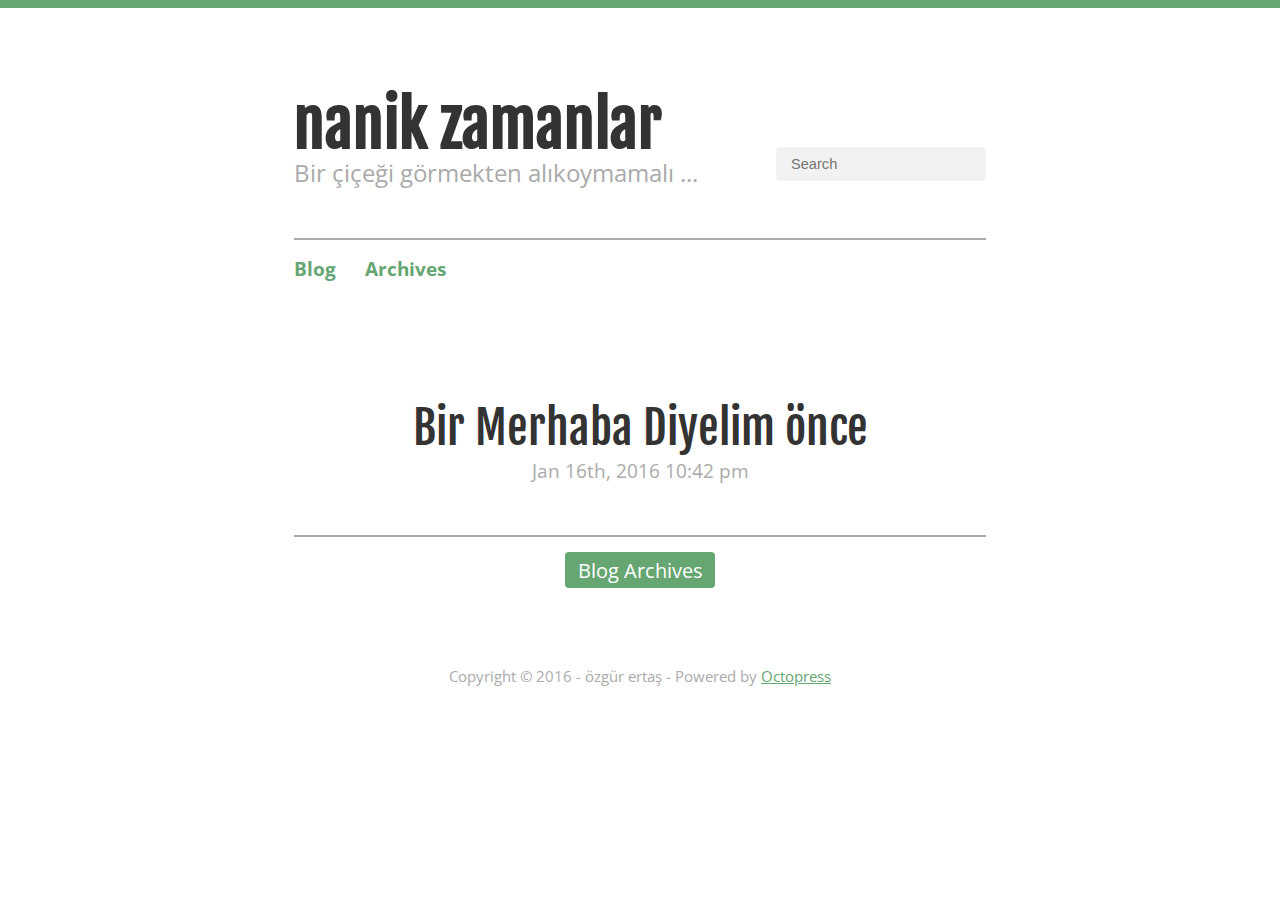
<file: index.html>
<!DOCTYPE html>
<!--[if IEMobile 7 ]><html class="no-js iem7"><![endif]-->
<!--[if lt IE 9]><html class="no-js lte-ie8"><![endif]-->
<!--[if (gt IE 8)|(gt IEMobile 7)|!(IEMobile)|!(IE)]><!--><html class="no-js" lang="en"><!--<![endif]-->
<head>
  <meta charset="utf-8">
  <title>nanik zamanlar</title>
  <meta name="author" content="özgür ertaş">

  
  <meta name="description" content="
">
  

  <!-- http://t.co/dKP3o1e -->
  <meta name="HandheldFriendly" content="True">
  <meta name="MobileOptimized" content="320">
  <meta name="viewport" content="width=device-width, initial-scale=1">

  
  <link rel="canonical" href="http://webalosarema.github.io/">
  <link href="/favicon.png" rel="icon">
  <link href="/stylesheets/screen.css" media="screen, projection" rel="stylesheet" type="text/css">
  <link href="/atom.xml" rel="alternate" title="nanik zamanlar" type="application/atom+xml">
  <script src="/javascripts/modernizr-2.0.js"></script>
  <script src="//ajax.googleapis.com/ajax/libs/jquery/1.9.1/jquery.min.js"></script>
  <script>!window.jQuery && document.write(unescape('%3Cscript src="/javascripts/libs/jquery.min.js"%3E%3C/script%3E'))</script>
  <script src="/javascripts/octopress.js" type="text/javascript"></script>
  <!--Fonts from Google"s Web font directory at http://google.com/webfonts -->
<link href="http://fonts.googleapis.com/css?family=PT+Serif:regular,italic,bold,bolditalic" rel="stylesheet" type="text/css">
<link href='http://fonts.googleapis.com/css?family=Open+Sans' rel='stylesheet' type='text/css'>
<link href='https://fonts.googleapis.com/css?family=Fjalla+One&subset=latin,latin-ext' rel='stylesheet' type='text/css'>

  

</head>

<body   >
  <header role="banner"><hgroup>
  <h1><a href="/">nanik zamanlar</a></h1>
  
    <h2>Bir çiçeği görmekten alıkoymamalı ...</h2>
  
</hgroup>

</header>
  <nav role="navigation"><ul class="subscription" data-subscription="rss">
  <li><a href="/atom.xml" rel="subscribe-rss" title="subscribe via RSS">RSS</a></li>
  
</ul>
  
<form action="https://www.google.com/search" method="get">
  <fieldset role="search">
    <input type="hidden" name="sitesearch" value="webalosarema.github.io">
    <input class="search" type="text" name="q" results="0" placeholder="Search"/>
  </fieldset>
</form>
  
<ul class="main-navigation">
  <li><a href="/">Blog</a></li>
  <li><a href="/blog/archives">Archives</a></li>
</ul>

</nav>
  <div id="main">
    <div id="content">
      <div class="blog-index">
  
  
  
    <article>
      
  <header>
    
      <h1 class="entry-title"><a href="/blog/2016/01/16/bu-ilk-yazim-olsun/">Bir Merhaba Diyelim önce</a></h1>
    
    
      <p class="meta">
        




<time class='entry-date' datetime='2016-01-16T22:42:01+02:00'><span class='date'><span class='date-month'>Jan</span> <span class='date-day'>16</span><span class='date-suffix'>th</span>, <span class='date-year'>2016</span></span> <span class='time'>10:42 pm</span></time>
        
      </p>
    
  </header>


  <div class="entry-content">
</div>
  
  


    </article>
  
  <div class="pagination">
    
    <a href="/blog/archives">Blog Archives</a>
    
  </div>
</div>
<aside class="sidebar">
  
    <section>
  <h1>Recent Posts</h1>
  <ul id="recent_posts">
    
      <li class="post">
        <a href="/blog/2016/01/16/bu-ilk-yazim-olsun/">Bir Merhaba Diyelim önce</a>
      </li>
    
  </ul>
</section>





  
</aside>

    </div>
  </div>
  <footer role="contentinfo"><p>
  Copyright &copy; 2016 - özgür ertaş -
  <span class="credit">Powered by <a href="http://octopress.org">Octopress</a></span>
</p>

</footer>
  





  <script type="text/javascript">
    (function() {
      var script = document.createElement('script'); script.type = 'text/javascript'; script.async = true;
      script.src = 'https://apis.google.com/js/plusone.js';
      var s = document.getElementsByTagName('script')[0]; s.parentNode.insertBefore(script, s);
    })();
  </script>



  <script type="text/javascript">
    (function(){
      var twitterWidgets = document.createElement('script');
      twitterWidgets.type = 'text/javascript';
      twitterWidgets.async = true;
      twitterWidgets.src = '//platform.twitter.com/widgets.js';
      document.getElementsByTagName('head')[0].appendChild(twitterWidgets);
    })();
  </script>





</body>
</html>
</file>
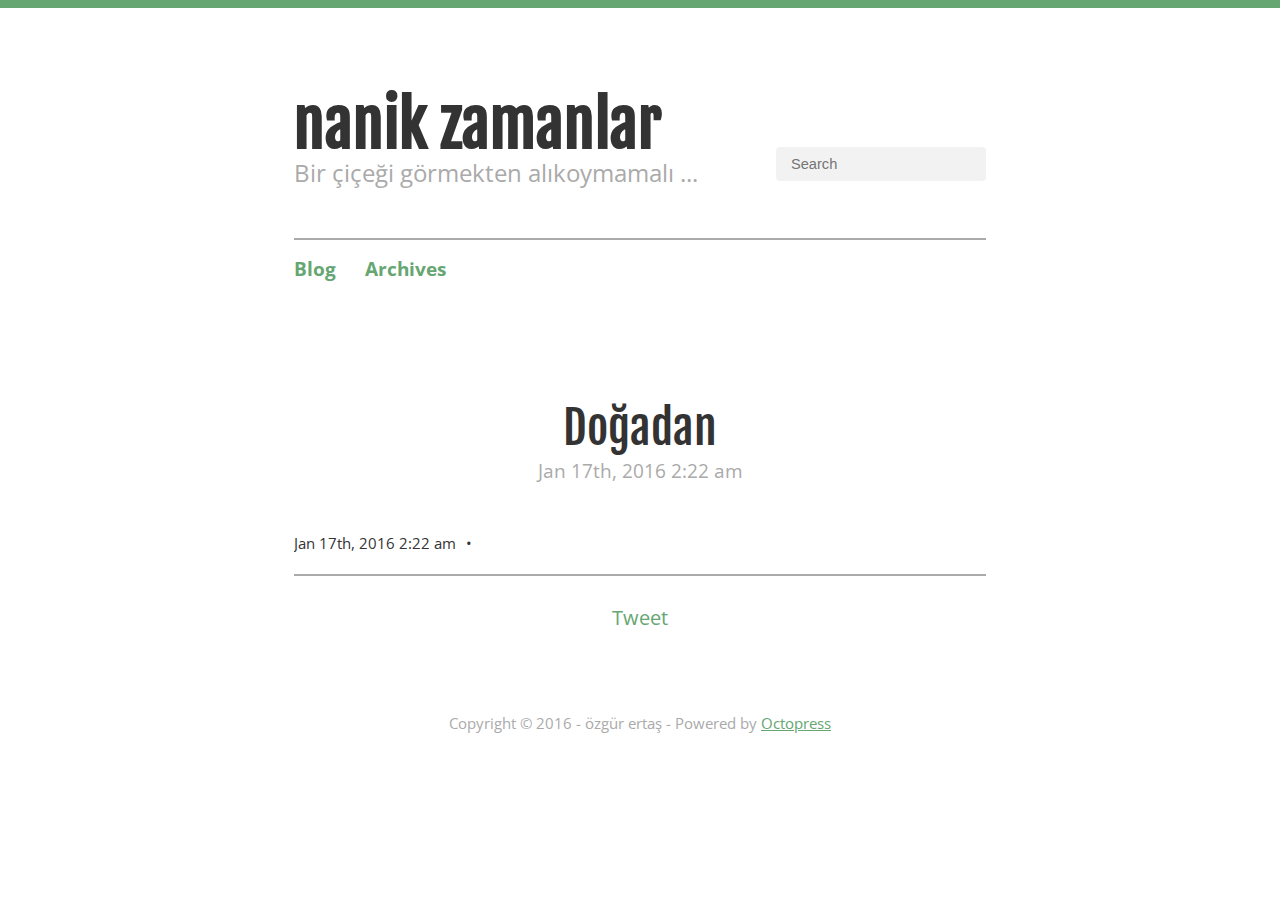
<file: dogadan/index.html>
<!DOCTYPE html>
<!--[if IEMobile 7 ]><html class="no-js iem7"><![endif]-->
<!--[if lt IE 9]><html class="no-js lte-ie8"><![endif]-->
<!--[if (gt IE 8)|(gt IEMobile 7)|!(IEMobile)|!(IE)]><!--><html class="no-js" lang="en"><!--<![endif]-->
<head>
  <meta charset="utf-8">
  <title>Doğadan - nanik zamanlar</title>
  <meta name="author" content="özgür ertaş">

  
  <meta name="description" content=" Doğadan Jan 17th, 2016 2:22 am Jan 17th, 2016 2:22 am Tweet Recent Posts Bir Merhaba Diyelim önce ">
  

  <!-- http://t.co/dKP3o1e -->
  <meta name="HandheldFriendly" content="True">
  <meta name="MobileOptimized" content="320">
  <meta name="viewport" content="width=device-width, initial-scale=1">

  
  <link rel="canonical" href="http://webalosarema.github.io/dogadan/">
  <link href="/favicon.png" rel="icon">
  <link href="/stylesheets/screen.css" media="screen, projection" rel="stylesheet" type="text/css">
  <link href="/atom.xml" rel="alternate" title="nanik zamanlar" type="application/atom+xml">
  <script src="/javascripts/modernizr-2.0.js"></script>
  <script src="//ajax.googleapis.com/ajax/libs/jquery/1.9.1/jquery.min.js"></script>
  <script>!window.jQuery && document.write(unescape('%3Cscript src="/javascripts/libs/jquery.min.js"%3E%3C/script%3E'))</script>
  <script src="/javascripts/octopress.js" type="text/javascript"></script>
  <!--Fonts from Google"s Web font directory at http://google.com/webfonts -->
<link href="http://fonts.googleapis.com/css?family=PT+Serif:regular,italic,bold,bolditalic" rel="stylesheet" type="text/css">
<link href='http://fonts.googleapis.com/css?family=Open+Sans' rel='stylesheet' type='text/css'>
<link href='https://fonts.googleapis.com/css?family=Fjalla+One&subset=latin,latin-ext' rel='stylesheet' type='text/css'>

  

</head>

<body   >
  <header role="banner"><hgroup>
  <h1><a href="/">nanik zamanlar</a></h1>
  
    <h2>Bir çiçeği görmekten alıkoymamalı ...</h2>
  
</hgroup>

</header>
  <nav role="navigation"><ul class="subscription" data-subscription="rss">
  <li><a href="/atom.xml" rel="subscribe-rss" title="subscribe via RSS">RSS</a></li>
  
</ul>
  
<form action="https://www.google.com/search" method="get">
  <fieldset role="search">
    <input type="hidden" name="sitesearch" value="webalosarema.github.io">
    <input class="search" type="text" name="q" results="0" placeholder="Search"/>
  </fieldset>
</form>
  
<ul class="main-navigation">
  <li><a href="/">Blog</a></li>
  <li><a href="/blog/archives">Archives</a></li>
</ul>

</nav>
  <div id="main">
    <div id="content">
      <div>
<article role="article">
  
  <header>
    <h1 class="entry-title">Doğadan</h1>
    <p class="meta">




<time class='entry-date' datetime='2016-01-17T02:22:00+02:00'><span class='date'><span class='date-month'>Jan</span> <span class='date-day'>17</span><span class='date-suffix'>th</span>, <span class='date-year'>2016</span></span> <span class='time'>2:22 am</span></time></p>
  </header>
  
  

  
    <footer>
      <p class="meta">
        
        




<time class='entry-date' datetime='2016-01-17T02:22:00+02:00'><span class='date'><span class='date-month'>Jan</span> <span class='date-day'>17</span><span class='date-suffix'>th</span>, <span class='date-year'>2016</span></span> <span class='time'>2:22 am</span></time>
        
      </p>
      
        <div class="sharing">
  
  <a href="//twitter.com/share" class="twitter-share-button" data-url="http://webalosarema.github.io/dogadan/index.html" data-via="webalosarema" data-counturl="http://webalosarema.github.io/dogadan/index.html" >Tweet</a>
  
  
  <div class="g-plusone" data-size="medium"></div>
  
  
</div>

      
    </footer>
  
</article>

</div>

<aside class="sidebar">
  
    <section>
  <h1>Recent Posts</h1>
  <ul id="recent_posts">
    
      <li class="post">
        <a href="/blog/2016/01/16/bu-ilk-yazim-olsun/">Bir Merhaba Diyelim önce</a>
      </li>
    
  </ul>
</section>





  
</aside>


    </div>
  </div>
  <footer role="contentinfo"><p>
  Copyright &copy; 2016 - özgür ertaş -
  <span class="credit">Powered by <a href="http://octopress.org">Octopress</a></span>
</p>

</footer>
  





  <script type="text/javascript">
    (function() {
      var script = document.createElement('script'); script.type = 'text/javascript'; script.async = true;
      script.src = 'https://apis.google.com/js/plusone.js';
      var s = document.getElementsByTagName('script')[0]; s.parentNode.insertBefore(script, s);
    })();
  </script>



  <script type="text/javascript">
    (function(){
      var twitterWidgets = document.createElement('script');
      twitterWidgets.type = 'text/javascript';
      twitterWidgets.async = true;
      twitterWidgets.src = '//platform.twitter.com/widgets.js';
      document.getElementsByTagName('head')[0].appendChild(twitterWidgets);
    })();
  </script>





</body>
</html>
</file>
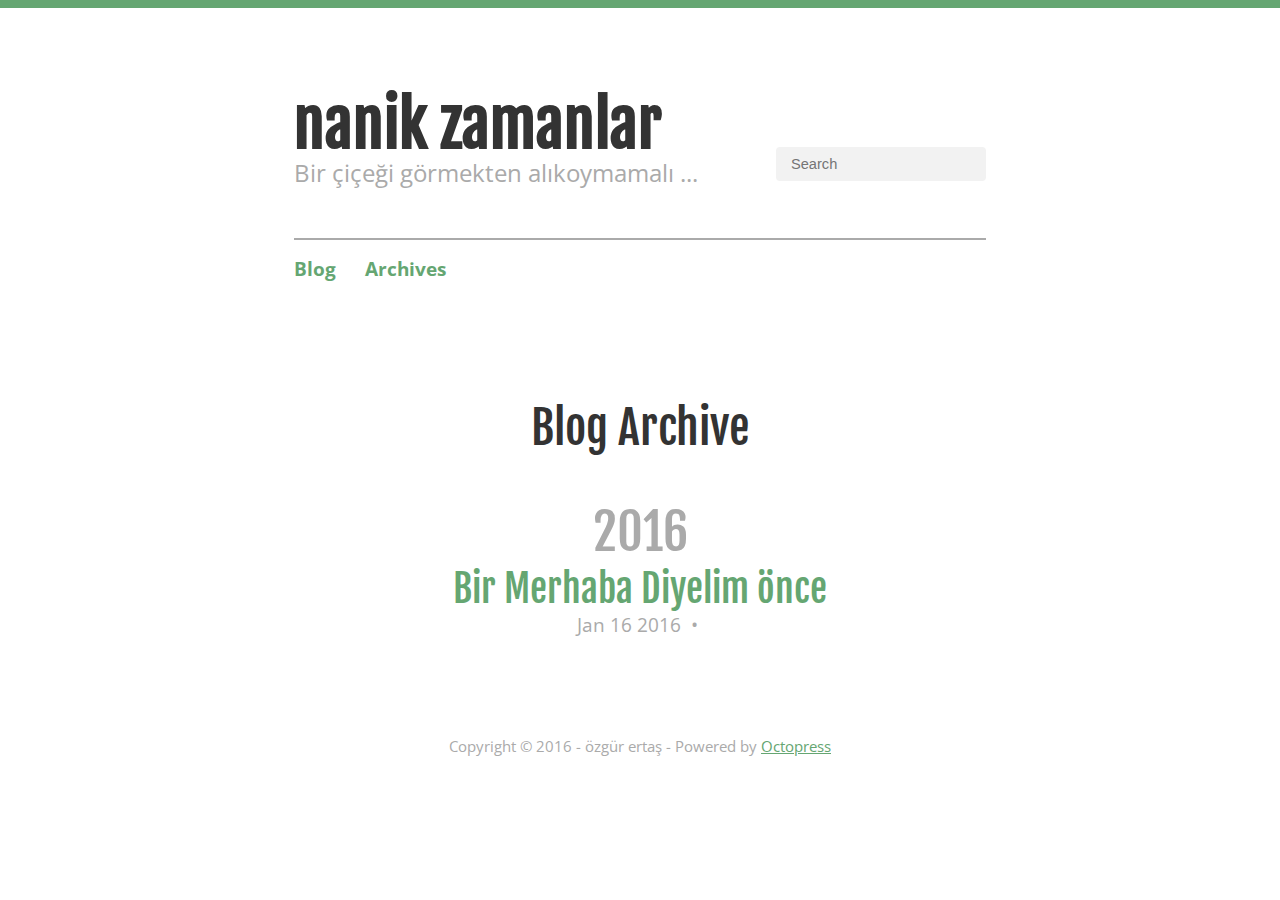
<file: blog/archives/index.html>
<!DOCTYPE html>
<!--[if IEMobile 7 ]><html class="no-js iem7"><![endif]-->
<!--[if lt IE 9]><html class="no-js lte-ie8"><![endif]-->
<!--[if (gt IE 8)|(gt IEMobile 7)|!(IEMobile)|!(IE)]><!--><html class="no-js" lang="en"><!--<![endif]-->
<head>
  <meta charset="utf-8">
  <title>Blog Archive - nanik zamanlar</title>
  <meta name="author" content="özgür ertaş">

  
  <meta name="description" content=" Blog Archive 2016 Bir Merhaba Diyelim önce
Jan 16 2016 Recent Posts Bir Merhaba Diyelim önce ">
  

  <!-- http://t.co/dKP3o1e -->
  <meta name="HandheldFriendly" content="True">
  <meta name="MobileOptimized" content="320">
  <meta name="viewport" content="width=device-width, initial-scale=1">

  
  <link rel="canonical" href="http://webalosarema.github.io/blog/archives/">
  <link href="/favicon.png" rel="icon">
  <link href="/stylesheets/screen.css" media="screen, projection" rel="stylesheet" type="text/css">
  <link href="/atom.xml" rel="alternate" title="nanik zamanlar" type="application/atom+xml">
  <script src="/javascripts/modernizr-2.0.js"></script>
  <script src="//ajax.googleapis.com/ajax/libs/jquery/1.9.1/jquery.min.js"></script>
  <script>!window.jQuery && document.write(unescape('%3Cscript src="/javascripts/libs/jquery.min.js"%3E%3C/script%3E'))</script>
  <script src="/javascripts/octopress.js" type="text/javascript"></script>
  <!--Fonts from Google"s Web font directory at http://google.com/webfonts -->
<link href="http://fonts.googleapis.com/css?family=PT+Serif:regular,italic,bold,bolditalic" rel="stylesheet" type="text/css">
<link href='http://fonts.googleapis.com/css?family=Open+Sans' rel='stylesheet' type='text/css'>
<link href='https://fonts.googleapis.com/css?family=Fjalla+One&subset=latin,latin-ext' rel='stylesheet' type='text/css'>

  

</head>

<body   >
  <header role="banner"><hgroup>
  <h1><a href="/">nanik zamanlar</a></h1>
  
    <h2>Bir çiçeği görmekten alıkoymamalı ...</h2>
  
</hgroup>

</header>
  <nav role="navigation"><ul class="subscription" data-subscription="rss">
  <li><a href="/atom.xml" rel="subscribe-rss" title="subscribe via RSS">RSS</a></li>
  
</ul>
  
<form action="https://www.google.com/search" method="get">
  <fieldset role="search">
    <input type="hidden" name="sitesearch" value="webalosarema.github.io">
    <input class="search" type="text" name="q" results="0" placeholder="Search"/>
  </fieldset>
</form>
  
<ul class="main-navigation">
  <li><a href="/">Blog</a></li>
  <li><a href="/blog/archives">Archives</a></li>
</ul>

</nav>
  <div id="main">
    <div id="content">
      <div>
<article role="article">
  
  <header>
    <h1 class="entry-title">Blog Archive</h1>
    
  </header>
  
  <div id="blog-archives">



  
  <h2>2016</h2>

<article>
  
<h1><a href="/blog/2016/01/16/bu-ilk-yazim-olsun/">Bir Merhaba Diyelim önce</a></h1>
<time datetime="2016-01-16T22:42:01+02:00" pubdate><span class='month'>Jan</span> <span class='day'>16</span> <span class='year'>2016</span></time>


</article>

</div>

  
</article>

</div>

<aside class="sidebar">
  
    <section>
  <h1>Recent Posts</h1>
  <ul id="recent_posts">
    
      <li class="post">
        <a href="/blog/2016/01/16/bu-ilk-yazim-olsun/">Bir Merhaba Diyelim önce</a>
      </li>
    
  </ul>
</section>





  
</aside>


    </div>
  </div>
  <footer role="contentinfo"><p>
  Copyright &copy; 2016 - özgür ertaş -
  <span class="credit">Powered by <a href="http://octopress.org">Octopress</a></span>
</p>

</footer>
  





  <script type="text/javascript">
    (function() {
      var script = document.createElement('script'); script.type = 'text/javascript'; script.async = true;
      script.src = 'https://apis.google.com/js/plusone.js';
      var s = document.getElementsByTagName('script')[0]; s.parentNode.insertBefore(script, s);
    })();
  </script>



  <script type="text/javascript">
    (function(){
      var twitterWidgets = document.createElement('script');
      twitterWidgets.type = 'text/javascript';
      twitterWidgets.async = true;
      twitterWidgets.src = '//platform.twitter.com/widgets.js';
      document.getElementsByTagName('head')[0].appendChild(twitterWidgets);
    })();
  </script>





</body>
</html>
</file>
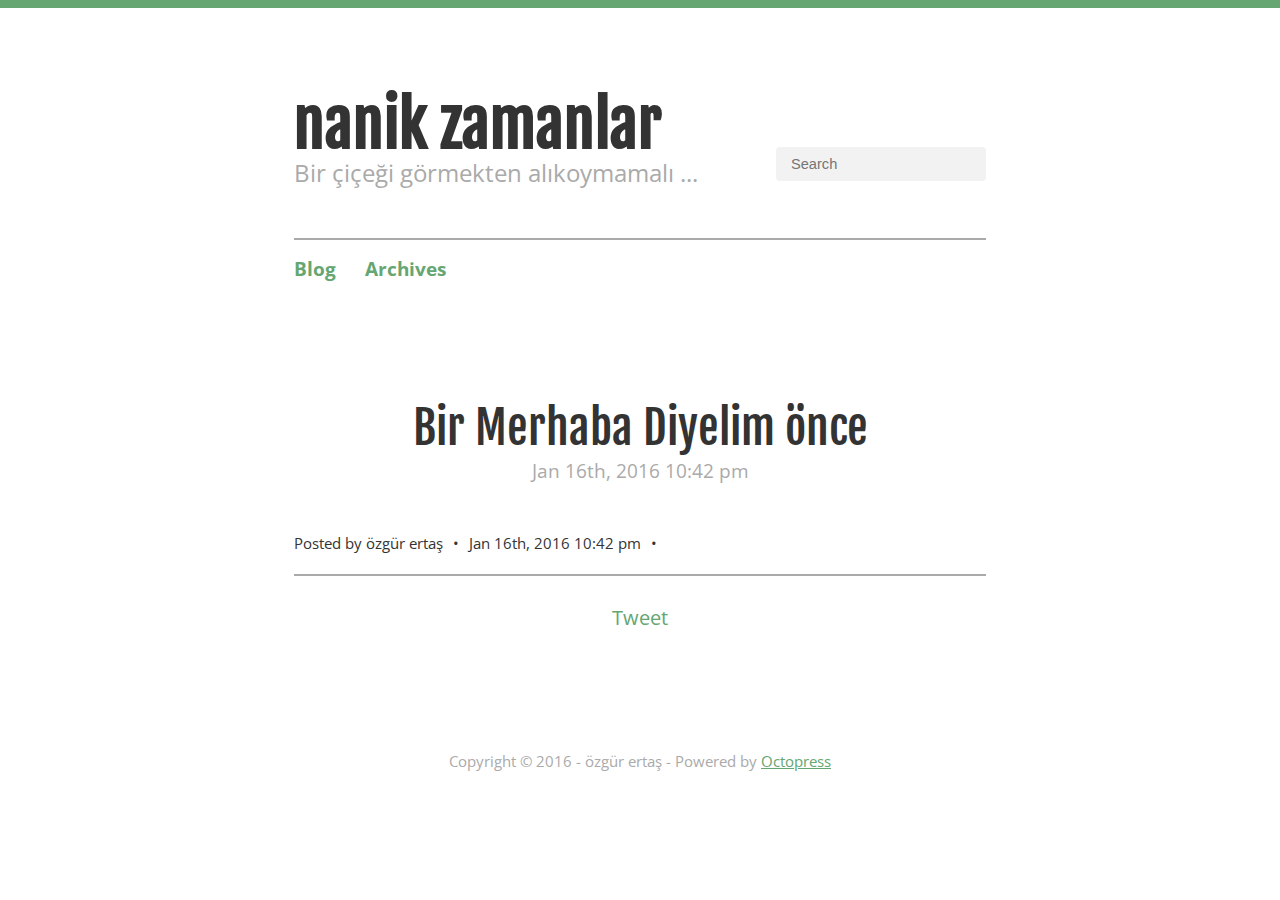
<file: blog/2016/01/16/bu-ilk-yazim-olsun/index.html>
<!DOCTYPE html>
<!--[if IEMobile 7 ]><html class="no-js iem7"><![endif]-->
<!--[if lt IE 9]><html class="no-js lte-ie8"><![endif]-->
<!--[if (gt IE 8)|(gt IEMobile 7)|!(IEMobile)|!(IE)]><!--><html class="no-js" lang="en"><!--<![endif]-->
<head>
  <meta charset="utf-8">
  <title>Bir Merhaba Diyelim önce - nanik zamanlar</title>
  <meta name="author" content="özgür ertaş">

  
  <meta name="description" content="
">
  

  <!-- http://t.co/dKP3o1e -->
  <meta name="HandheldFriendly" content="True">
  <meta name="MobileOptimized" content="320">
  <meta name="viewport" content="width=device-width, initial-scale=1">

  
  <link rel="canonical" href="http://webalosarema.github.io/blog/2016/01/16/bu-ilk-yazim-olsun/">
  <link href="/favicon.png" rel="icon">
  <link href="/stylesheets/screen.css" media="screen, projection" rel="stylesheet" type="text/css">
  <link href="/atom.xml" rel="alternate" title="nanik zamanlar" type="application/atom+xml">
  <script src="/javascripts/modernizr-2.0.js"></script>
  <script src="//ajax.googleapis.com/ajax/libs/jquery/1.9.1/jquery.min.js"></script>
  <script>!window.jQuery && document.write(unescape('%3Cscript src="/javascripts/libs/jquery.min.js"%3E%3C/script%3E'))</script>
  <script src="/javascripts/octopress.js" type="text/javascript"></script>
  <!--Fonts from Google"s Web font directory at http://google.com/webfonts -->
<link href="http://fonts.googleapis.com/css?family=PT+Serif:regular,italic,bold,bolditalic" rel="stylesheet" type="text/css">
<link href='http://fonts.googleapis.com/css?family=Open+Sans' rel='stylesheet' type='text/css'>
<link href='https://fonts.googleapis.com/css?family=Fjalla+One&subset=latin,latin-ext' rel='stylesheet' type='text/css'>

  

</head>

<body   >
  <header role="banner"><hgroup>
  <h1><a href="/">nanik zamanlar</a></h1>
  
    <h2>Bir çiçeği görmekten alıkoymamalı ...</h2>
  
</hgroup>

</header>
  <nav role="navigation"><ul class="subscription" data-subscription="rss">
  <li><a href="/atom.xml" rel="subscribe-rss" title="subscribe via RSS">RSS</a></li>
  
</ul>
  
<form action="https://www.google.com/search" method="get">
  <fieldset role="search">
    <input type="hidden" name="sitesearch" value="webalosarema.github.io">
    <input class="search" type="text" name="q" results="0" placeholder="Search"/>
  </fieldset>
</form>
  
<ul class="main-navigation">
  <li><a href="/">Blog</a></li>
  <li><a href="/blog/archives">Archives</a></li>
</ul>

</nav>
  <div id="main">
    <div id="content">
      <div>
<article class="hentry" role="article">
  
  <header>
    
      <h1 class="entry-title">Bir Merhaba Diyelim önce</h1>
    
    
      <p class="meta">
        




<time class='entry-date' datetime='2016-01-16T22:42:01+02:00'><span class='date'><span class='date-month'>Jan</span> <span class='date-day'>16</span><span class='date-suffix'>th</span>, <span class='date-year'>2016</span></span> <span class='time'>10:42 pm</span></time>
        
      </p>
    
  </header>


<div class="entry-content">
</div>


  <footer>
    <p class="meta">
      
  

<span class="byline author vcard">Posted by <span class="fn">özgür ertaş</span></span>

      




<time class='entry-date' datetime='2016-01-16T22:42:01+02:00'><span class='date'><span class='date-month'>Jan</span> <span class='date-day'>16</span><span class='date-suffix'>th</span>, <span class='date-year'>2016</span></span> <span class='time'>10:42 pm</span></time>
      


    </p>
    
      <div class="sharing">
  
  <a href="//twitter.com/share" class="twitter-share-button" data-url="http://webalosarema.github.io/blog/2016/01/16/bu-ilk-yazim-olsun/" data-via="webalosarema" data-counturl="http://webalosarema.github.io/blog/2016/01/16/bu-ilk-yazim-olsun/" >Tweet</a>
  
  
  <div class="g-plusone" data-size="medium"></div>
  
  
</div>

    
    <p class="meta">
      
      
    </p>
  </footer>
</article>

</div>

<aside class="sidebar">
  
    <section>
  <h1>Recent Posts</h1>
  <ul id="recent_posts">
    
      <li class="post">
        <a href="/blog/2016/01/16/bu-ilk-yazim-olsun/">Bir Merhaba Diyelim önce</a>
      </li>
    
  </ul>
</section>





  
</aside>


    </div>
  </div>
  <footer role="contentinfo"><p>
  Copyright &copy; 2016 - özgür ertaş -
  <span class="credit">Powered by <a href="http://octopress.org">Octopress</a></span>
</p>

</footer>
  





  <script type="text/javascript">
    (function() {
      var script = document.createElement('script'); script.type = 'text/javascript'; script.async = true;
      script.src = 'https://apis.google.com/js/plusone.js';
      var s = document.getElementsByTagName('script')[0]; s.parentNode.insertBefore(script, s);
    })();
  </script>



  <script type="text/javascript">
    (function(){
      var twitterWidgets = document.createElement('script');
      twitterWidgets.type = 'text/javascript';
      twitterWidgets.async = true;
      twitterWidgets.src = '//platform.twitter.com/widgets.js';
      document.getElementsByTagName('head')[0].appendChild(twitterWidgets);
    })();
  </script>





</body>
</html>
</file>
<file: stylesheets/screen.css>
﻿html,body,div,span,applet,object,iframe,h1,h2,h3,h4,h5,h6,p,blockquote,pre,a,abbr,acronym,address,big,cite,code,del,dfn,em,img,ins,kbd,q,s,samp,small,strike,strong,sub,sup,tt,var,b,u,i,center,dl,dt,dd,ol,ul,li,fieldset,form,label,legend,table,caption,tbody,tfoot,thead,tr,th,td,article,aside,canvas,details,embed,figure,figcaption,footer,header,hgroup,menu,nav,output,ruby,section,summary,time,mark,audio,video{margin:0;padding:0;border:0;font:inherit;font-size:100%;vertical-align:baseline}html{line-height:1}ol,ul{list-style:none}table{border-collapse:collapse;border-spacing:0}caption,th,td{text-align:left;font-weight:normal;vertical-align:middle}q,blockquote{quotes:none}q:before,q:after,blockquote:before,blockquote:after{content:"";content:none}a img{border:none}article,aside,details,figcaption,figure,footer,header,hgroup,main,menu,nav,section,summary{display:block}article,aside,details,figcaption,figure,footer,header,hgroup,main,menu,nav,section,summary{display:block}.highlight table td.code,html .gist .gist-file .gist-syntax .gist-highlight table td.code{width:100%}.highlight .line-numbers,html .gist .gist-file .gist-syntax .highlight .line_numbers{border-right:1px solid #ebe4ce !important}html .gist .gist-file .gist-meta,.highlight .line-numbers,html .gist .gist-file .gist-syntax .highlight .line_numbers{color:#93a1a1}pre{padding:1px 20px;padding:1px 1rem;color:#93a1a1}.highlight,.gist-highlight{overflow-y:hidden;overflow-x:auto}.pre-code,.highlight code,html .gist .gist-file .gist-syntax .highlight pre{overflow:scroll;overflow-y:hidden;display:block;overflow-x:auto;color:#93a1a1 !important}.pre-code span,.highlight code span,html .gist .gist-file .gist-syntax .highlight pre span{color:#93a1a1 !important}.pre-code span,.highlight code span,html .gist .gist-file .gist-syntax .highlight pre span{font-style:normal !important;font-weight:normal !important}.pre-code .c,.highlight code .c,html .gist .gist-file .gist-syntax .highlight pre .c{color:#93a1a1 !important;font-style:italic !important}.pre-code .cm,.highlight code .cm,html .gist .gist-file .gist-syntax .highlight pre .cm{color:#93a1a1 !important;font-style:italic !important}.pre-code .cp,.highlight code .cp,html .gist .gist-file .gist-syntax .highlight pre .cp{color:#93a1a1 !important;font-style:italic !important}.pre-code .c1,.highlight code .c1,html .gist .gist-file .gist-syntax .highlight pre .c1{color:#93a1a1 !important;font-style:italic !important}.pre-code .cs,.highlight code .cs,html .gist .gist-file .gist-syntax .highlight pre .cs{color:#93a1a1 !important;font-weight:bold !important;font-style:italic !important}.pre-code .err,.highlight code .err,html .gist .gist-file .gist-syntax .highlight pre .err{color:#dc322f !important;background:none !important}.pre-code .k,.highlight code .k,html .gist .gist-file .gist-syntax .highlight pre .k{color:#cb4b16 !important}.pre-code .o,.highlight code .o,html .gist .gist-file .gist-syntax .highlight pre .o{color:#93a1a1 !important;font-weight:bold !important}.pre-code .p,.highlight code .p,html .gist .gist-file .gist-syntax .highlight pre .p{color:#93a1a1 !important}.pre-code .ow,.highlight code .ow,html .gist .gist-file .gist-syntax .highlight pre .ow{color:#2aa198 !important;font-weight:bold !important}.pre-code .gd,.highlight code .gd,html .gist .gist-file .gist-syntax .highlight pre .gd{color:#93a1a1 !important;background-color:#f5c5b6 !important;display:inline-block}.pre-code .gd .x,.highlight code .gd .x,html .gist .gist-file .gist-syntax .highlight pre .gd .x{color:#93a1a1 !important;background-color:#f1b1a4 !important;display:inline-block}.pre-code .ge,.highlight code .ge,html .gist .gist-file .gist-syntax .highlight pre .ge{color:#93a1a1 !important;font-style:italic !important}.pre-code .gr,.highlight code .gr,html .gist .gist-file .gist-syntax .highlight pre .gr{color:#a00}.pre-code .gh,.highlight code .gh,html .gist .gist-file .gist-syntax .highlight pre .gh{color:#93a1a1 !important}.pre-code .gi,.highlight code .gi,html .gist .gist-file .gist-syntax .highlight pre .gi{color:#93a1a1 !important;background-color:#e5e3b6 !important;display:inline-block}.pre-code .gi .x,.highlight code .gi .x,html .gist .gist-file .gist-syntax .highlight pre .gi .x{color:#93a1a1 !important;background-color:#cdd188 !important;display:inline-block}.pre-code .go,.highlight code .go,html .gist .gist-file .gist-syntax .highlight pre .go{color:#888}.pre-code .gp,.highlight code .gp,html .gist .gist-file .gist-syntax .highlight pre .gp{color:#555}.pre-code .gs,.highlight code .gs,html .gist .gist-file .gist-syntax .highlight pre .gs{color:#93a1a1 !important;font-weight:bold !important}.pre-code .gu,.highlight code .gu,html .gist .gist-file .gist-syntax .highlight pre .gu{color:#6c71c4 !important}.pre-code .gt,.highlight code .gt,html .gist .gist-file .gist-syntax .highlight pre .gt{color:#a00}.pre-code .kc,.highlight code .kc,html .gist .gist-file .gist-syntax .highlight pre .kc{color:#859900 !important;font-weight:bold !important}.pre-code .kd,.highlight code .kd,html .gist .gist-file .gist-syntax .highlight pre .kd{color:#268bd2 !important}.pre-code .kp,.highlight code .kp,html .gist .gist-file .gist-syntax .highlight pre .kp{color:#cb4b16 !important;font-weight:bold !important}.pre-code .kr,.highlight code .kr,html .gist .gist-file .gist-syntax .highlight pre .kr{color:#d33682 !important;font-weight:bold !important}.pre-code .kt,.highlight code .kt,html .gist .gist-file .gist-syntax .highlight pre .kt{color:#2aa198 !important}.pre-code .n,.highlight code .n,html .gist .gist-file .gist-syntax .highlight pre .n{color:#268bd2 !important}.pre-code .na,.highlight code .na,html .gist .gist-file .gist-syntax .highlight pre .na{color:#268bd2 !important}.pre-code .nb,.highlight code .nb,html .gist .gist-file .gist-syntax .highlight pre .nb{color:#859900 !important}.pre-code .nc,.highlight code .nc,html .gist .gist-file .gist-syntax .highlight pre .nc{color:#d33682 !important}.pre-code .no,.highlight code .no,html .gist .gist-file .gist-syntax .highlight pre .no{color:#b58900 !important}.pre-code .ni,.highlight code .ni,html .gist .gist-file .gist-syntax .highlight pre .ni{color:purple}.pre-code .nl,.highlight code .nl,html .gist .gist-file .gist-syntax .highlight pre .nl{color:#859900 !important}.pre-code .ne,.highlight code .ne,html .gist .gist-file .gist-syntax .highlight pre .ne{color:#268bd2 !important;font-weight:bold !important}.pre-code .nf,.highlight code .nf,html .gist .gist-file .gist-syntax .highlight pre .nf{color:#268bd2 !important;font-weight:bold !important}.pre-code .nn,.highlight code .nn,html .gist .gist-file .gist-syntax .highlight pre .nn{color:#b58900 !important}.pre-code .nt,.highlight code .nt,html .gist .gist-file .gist-syntax .highlight pre .nt{color:#268bd2 !important;font-weight:bold !important}.pre-code .nx,.highlight code .nx,html .gist .gist-file .gist-syntax .highlight pre .nx{color:#b58900 !important}.pre-code .bp,.highlight code .bp,html .gist .gist-file .gist-syntax .highlight pre .bp{color:#999}.pre-code .vc,.highlight code .vc,html .gist .gist-file .gist-syntax .highlight pre .vc{color:teal}.pre-code .vg,.highlight code .vg,html .gist .gist-file .gist-syntax .highlight pre .vg{color:#268bd2 !important}.pre-code .vi,.highlight code .vi,html .gist .gist-file .gist-syntax .highlight pre .vi{color:#268bd2 !important}.pre-code .nv,.highlight code .nv,html .gist .gist-file .gist-syntax .highlight pre .nv{color:#268bd2 !important}.pre-code .w,.highlight code .w,html .gist .gist-file .gist-syntax .highlight pre .w{color:#bbb}.pre-code .mf,.highlight code .mf,html .gist .gist-file .gist-syntax .highlight pre .mf{color:#2aa198 !important}.pre-code .m,.highlight code .m,html .gist .gist-file .gist-syntax .highlight pre .m{color:#2aa198 !important}.pre-code .mh,.highlight code .mh,html .gist .gist-file .gist-syntax .highlight pre .mh{color:#2aa198 !important}.pre-code .mi,.highlight code .mi,html .gist .gist-file .gist-syntax .highlight pre .mi{color:#2aa198 !important}.pre-code .mo,.highlight code .mo,html .gist .gist-file .gist-syntax .highlight pre .mo{color:#099}.pre-code .s,.highlight code .s,html .gist .gist-file .gist-syntax .highlight pre .s{color:#2aa198 !important}.pre-code .sb,.highlight code .sb,html .gist .gist-file .gist-syntax .highlight pre .sb{color:#d14}.pre-code .sc,.highlight code .sc,html .gist .gist-file .gist-syntax .highlight pre .sc{color:#d14}.pre-code .sd,.highlight code .sd,html .gist .gist-file .gist-syntax .highlight pre .sd{color:#2aa198 !important}.pre-code .s2,.highlight code .s2,html .gist .gist-file .gist-syntax .highlight pre .s2{color:#2aa198 !important}.pre-code .se,.highlight code .se,html .gist .gist-file .gist-syntax .highlight pre .se{color:#dc322f !important}.pre-code .sh,.highlight code .sh,html .gist .gist-file .gist-syntax .highlight pre .sh{color:#d14}.pre-code .si,.highlight code .si,html .gist .gist-file .gist-syntax .highlight pre .si{color:#268bd2 !important}.pre-code .sx,.highlight code .sx,html .gist .gist-file .gist-syntax .highlight pre .sx{color:#d14}.pre-code .sr,.highlight code .sr,html .gist .gist-file .gist-syntax .highlight pre .sr{color:#2aa198 !important}.pre-code .s1,.highlight code .s1,html .gist .gist-file .gist-syntax .highlight pre .s1{color:#2aa198 !important}.pre-code .ss,.highlight code .ss,html .gist .gist-file .gist-syntax .highlight pre .ss{color:#990073}.pre-code .il,.highlight code .il,html .gist .gist-file .gist-syntax .highlight pre .il{color:#099}.pre-code div .gd,.pre-code div .gd .x,.pre-code div .gi,.pre-code div .gi .x,.highlight code div .gd,.highlight code div .gd .x,.highlight code div .gi,.highlight code div .gi .x,html .gist .gist-file .gist-syntax .highlight pre div .gd,html .gist .gist-file .gist-syntax .highlight pre div .gd .x,html .gist .gist-file .gist-syntax .highlight pre div .gi,html .gist .gist-file .gist-syntax .highlight pre div .gi .x{display:inline-block;width:100%}.default-line-height,article ul,article ol,article p{line-height:32.360px;line-height:1.618rem}.font-size-smallest,nav form input.search,body>footer p,article footer>p.meta:first-child{font-size:14.637px;font-size:0.732rem}.font-size-small,figure.code,pre{font-size:16.773px;font-size:0.839rem}.font-size-medium,nav ul li,#blog-archives time,#blog-archives footer,article header p.meta{font-size:19.359px;font-size:0.968rem}.font-size-larger,body>header h2{font-size:23.683px;font-size:1.184rem}.font-size-largest,article h1{font-size:38.319px;font-size:1.916rem}.margin-bottom-large,blockquote,pre,article header,article header p.meta time,article ul,article ol,article p,article footer>p.meta:first-child{margin-bottom:32.360px;margin-bottom:1.618rem}.margin-bottom-larger,body>footer,#blog-archives article{margin-bottom:52.358px;margin-bottom:2.618rem}.margin-bottom-largest,section,article{margin-bottom:62.000px;margin-bottom:4.236rem}.block-padding,blockquote,pre,article ul,article ol{padding:1px 32.360px;padding:1px 1.618rem}.border-style{border-top:2px solid #aaa}.code-keywords,figure.code figcaption span,figure.code figcaption a,article p>code,article li code{background-color:#e8e8e8;border-radius:4px;padding:0 5.591px;padding:0 0.28rem}.button,body .pagination a,article>footer>a{-moz-transition:all .3s ease 0s;-o-transition:all .3s ease 0s;-webkit-transition:all .3s ease;-webkit-transition-delay:0s;transition:all .3s ease 0s;border-radius:4px;background-color:#65a672;color:#fff}.button:hover,body .pagination a:hover,article>footer>a:hover{background-color:#538f5f;color:#fff}.code-font,figure.code,pre,article p>code,article li code{font-family:Menlo, Monaco, "Andale Mono", "Lucida Console", "Courier New", monospace}.sans-serif-font-bold,h1,h2,h3,h4,h5,h6,#blog-archives h2{font-family:"Fjalla One", "Helvetica Neue", Arial, sans-serif}.sans-serif-font,nav ul li,body>header h2,body .pagination,body>footer p,#blog-archives time,#blog-archives footer,article header p.meta,article footer{font-family:"Open Sans", "Helvetica Neue", Arial, sans-serif}.default-font,html,blockquote footer{font-family:"PT Serif", Georgia, Times, "Times New Roman", serif}html{border-top:8px solid #65a672;font-size:125%;line-height:1}body{-webkit-text-size-adjust:none;background-color:#fff;color:#333;text-align:center;width:54%;margin:0 auto}img{width:auto;max-width:100%}h1,h2,h3,h4,h5,h6{text-rendering:optimizeLegibility}a{color:#65a672;text-decoration:none;outline:none;-moz-transition:color .3s ease 0s;-o-transition:color .3s ease 0s;-webkit-transition:color .3s ease;-webkit-transition-delay:0s;transition:color .3s ease 0s}a:hover{color:#538f5f}#main{clear:both}aside,.mobile-nav,.subscription{display:none}blockquote{border-left:2px solid #aaa;font-style:italic}blockquote p{margin:0}blockquote footer{text-align:right}blockquote footer a{text-decoration:underline}cite,em,i,dfn{font-style:italic}b,strong{font-weight:bold}abbr{border-bottom:1px dotted #000}small{font-size:16px;font-size:0.8rem}mark{background-color:#ffff66}sup,sub{font-size:14px;font-size:0.7rem;line-height:0;position:relative}sup{top:-0.6rem}sub{bottom:-0.4rem}img#portrait{float:right;border-radius:125px;margin-left:20px;margin-left:1rem;width:240px}figure.code figcaption{margin:4px 0 10px;line-height:23.683px;line-height:1.184rem;text-align:right}figure.code figcaption a{margin-left:-3px;text-decoration:underline}figure.code figcaption span,figure.code figcaption a{display:inline-block}figure.code figcaption span:empty,figure.code figcaption a:empty{display:none}figure.code .highlight{overflow:auto}pre{text-align:left;line-height:18px}pre.line-numbers{display:none}nav{border-top:2px solid #aaa;padding:12.361px 0;padding:0.618rem 0;margin-bottom:137.069px;margin-bottom:6.853rem}nav form{float:right;margin-top:-106px}nav form input.search{border:none;background-color:#f2f2f2;padding:9.046px 14.637px;padding:0.452rem 0.732rem;border-radius:4px;width:180px}nav ul{float:left;line-height:32.36px;line-height:1.618rem}nav ul li{display:inline;font-weight:bold}nav ul li+li{padding-left:23.683px;padding-left:1.184rem}body>header{margin:84.715px 0 52.358px 0;margin:4.236rem 0 2.618rem 0;text-align:left}body>header h1{font-size:62.000px;font-size:3.1rem;font-weight:bold;text-transform:none;margin-bottom:7.640px;margin-bottom:0.382rem}body>header h1 a,body>header h1 a:hover{color:#333}body>header h2{color:#aaa}body .blog-index>article{margin-bottom:137.069px;margin-bottom:6.853rem}body section h1{display:none}body .pagination{padding:23.683px 0;padding:1.184rem 0;margin-bottom:62px;margin-bottom:3.1rem;margin-top:-84.715px;margin-top:-4.236rem;border-top:2px solid #aaa}body .pagination span,body .pagination a{border-radius:4px;padding:4.722px 12.361px;padding:0.236rem 0.618rem}body .pagination span{border:1px solid #65a672;color:#65a672}body>footer{clear:both}body>footer p{color:#aaa;line-height:20px;line-height:1rem}body>footer p a{text-decoration:underline}#blog-archives{margin-bottom:100.316px;margin-bottom:5.016rem}#blog-archives h2{color:#aaa;font-size:50.22px;font-size:2.511rem}#blog-archives article h1{font-size:38.319px;font-size:1.916rem;line-height:44px;line-height:2.2rem;padding-bottom:4.722px;padding-bottom:0.236rem;margin:0}#blog-archives time,#blog-archives footer{color:#aaa;display:inline}#blog-archives time:after{content:"•";padding:0 6px 0 10px;padding:0 0.3rem 0 0.5rem}#search_results article{margin-left:0;margin-top:20px;margin-top:1rem}#search_results article>a{display:none}#search_results article p{margin-top:14.637px;margin-top:0.732rem}#search_results article time:after{content:none}article header h1{font-size:45.959px;font-size:2.298rem;margin-bottom:3.456px;margin-bottom:0.173rem;line-height:52.96px;line-height:2.648rem}article header h1 a,article header h1 a:hover{color:#333}article header p.meta{color:#aaa;line-height:1.184rem;text-align:center}article header p.meta>span:before,article header p.meta>span:after{padding:0 4px;padding:0 0.2rem;content:"•"}article h1{margin-top:62.000px;margin-top:3.1rem;margin-bottom:20px;margin-bottom:1rem}article h2{font-size:30.56px;font-size:1.528rem;text-transform:uppercase;margin-top:52.358px;margin-top:2.618rem;margin-bottom:9.046px;margin-bottom:0.452rem}article ul,article ol{text-align:left;margin-left:20px;margin-left:1rem}article ul li:last-child p,article ul ol:last-child p,article ol li:last-child p,article ol ol:last-child p{margin-bottom:0}article ul a,article ol a{text-decoration:underline}article ul{list-style-type:disc}article ol{list-style-type:decimal}article p{text-align:left}article p a{text-decoration:underline}article p>code,article li code{font-size:17.56px;font-size:0.878rem}article footer{padding-top:12.361px;padding-top:0.618rem}article footer>span>a{text-decoration:underline}article footer>p.meta{overflow:auto;padding-bottom:38.319px;padding-bottom:1.916rem}article footer>p.meta:first-child{padding-bottom:14.637px;padding-bottom:0.732rem;border-bottom:2px solid #aaa}article footer>p.meta:first-child time:after,article footer>p.meta:first-child span.author:after{content:"•";padding:0 6px 0 10px;padding:0 0.3rem 0 0.5rem}article footer a.basic-alignment{text-decoration:none;width:45%;display:block;line-height:23.683px;line-height:1.184rem}article footer a.basic-alignment.left{float:left;text-align:left}article footer a.basic-alignment.right{float:right;text-align:right}article>footer>a{padding:0.452rem 0;padding:9.046px 0;display:block;width:35%;margin:0 auto}@media screen and (max-width: 1200px){body{width:75%}}@media screen and (max-width: 900px){body{width:90%}}@media screen and (max-width: 750px){html{font-size:106%}body>header{margin:44.401px 0;margin:2.618rem 0;text-align:center}nav{border-top:none;margin-bottom:100.316px;margin-bottom:5.016rem;overflow:auto}nav ul{border-top:2px solid #808080;border-bottom:1px solid #e6e6e6;padding:14.637px 0;padding:0.732rem 0}nav ul,nav form{width:100%;margin:0 auto}nav form{margin-bottom:20.08px;margin-bottom:1.184rem}nav form input.search{font-size:15.349px;font-size:0.905em}nav input.search,article>footer>a{width:50%}}@media screen and (max-width: 480px){body>header{margin:32.495px 0;margin:1.916rem 0}body>header h1{font-size:37.244px;font-size:2.196rem}body>header h2{font-size:15.349px;font-size:0.905rem}nav{margin-bottom:32.495px;margin-bottom:1.916rem}nav ul{padding:12.415px 0;padding:0.732rem 0}nav ul li{font-weight:normal}nav ul li+li{padding-left:7.66px;padding-left:0.452rem}nav form{margin-bottom:16.96px;margin-bottom:1rem}nav input.search,article>footer>a{width:70%}#blog-archives h2{font-size:40.161px;font-size:2.368rem}#blog-archives article{margin-left:0}#blog-archives article h1{font-size:27.441px;font-size:1.618rem}.blog-index>article{margin-bottom:85.071px !important;margin-bottom:5.016rem !important}img#portrait{display:block;float:none;width:200px;margin-left:auto;margin-right:auto}article header h1{font-size:32.495px;font-size:1.916rem;line-height:37.244px;line-height:2.196rem}article footer>p.meta{font-size:16.417px;font-size:0.968rem}article .entry-content h1{font-size:26.559px;font-size:1.566rem;line-height:32.495px;line-height:1.916rem}article .entry-content h2{font-size:23.015px;font-size:1.357rem}}
</file>
